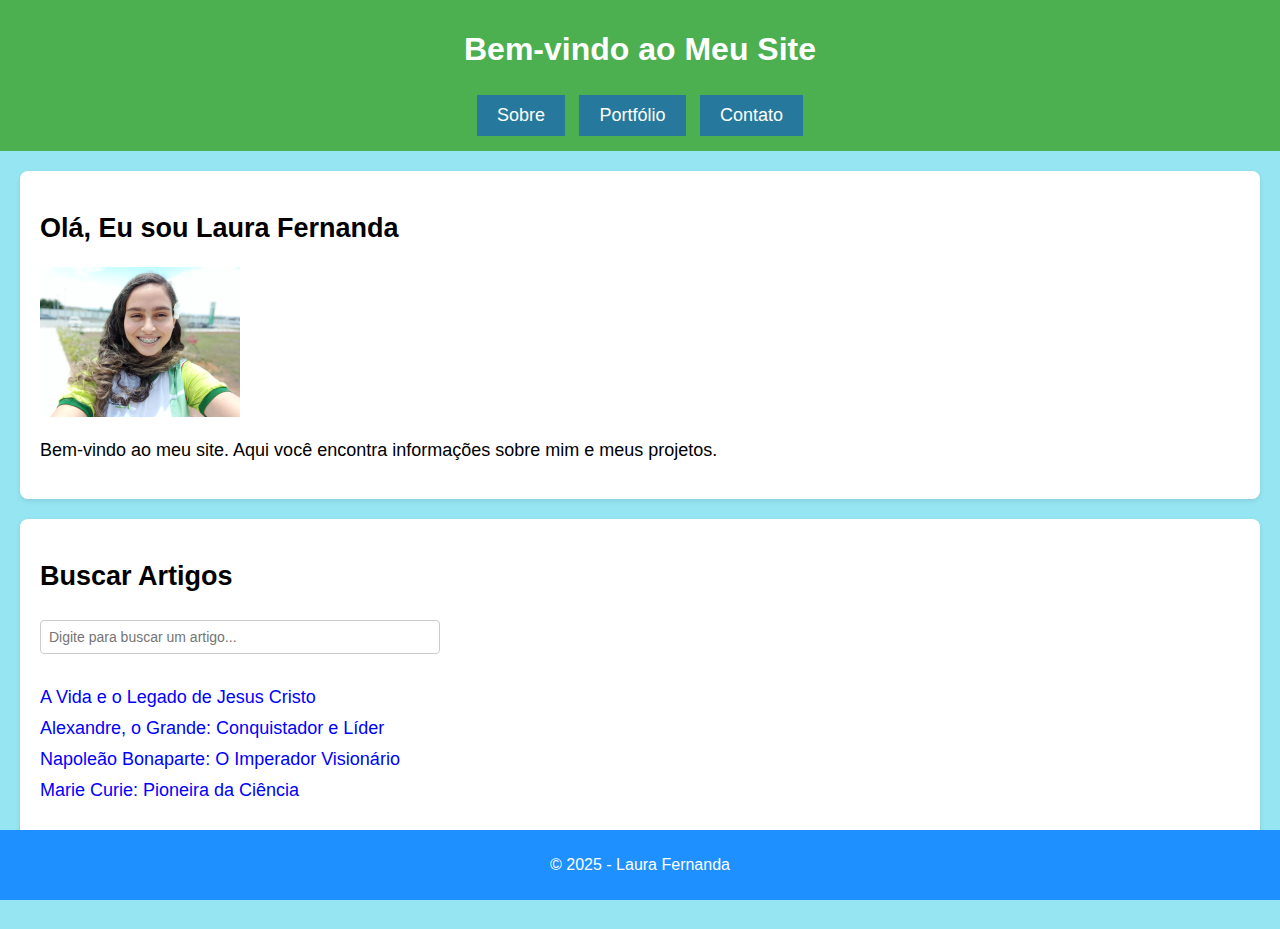
<file: index.html>
<!DOCTYPE html>
<html lang="pt-BR">
<head>
  <!-- Definição do charset e da viewport para garantir compatibilidade e responsividade -->
  <meta charset="UTF-8">
  <meta name="viewport" content="width=device-width, initial-scale=1.0">
  <title>Home</title>
  <!-- Link para o arquivo de estilo CSS externo -->
  <link rel="stylesheet" href="css/style.css">
</head>
<body>
  <!-- Cabeçalho do site -->
  <header>
    <!-- Título principal da página -->
    <h1>Bem-vindo ao Meu Site</h1>
    <!-- Menu de navegação -->
    <nav>
      <!-- Botões de navegação que redirecionam para outras páginas -->
      <button onclick="location.href='sobre.html'">Sobre</button>
      <button onclick="location.href='portfolio.html'">Portfólio</button>
      <button onclick="location.href='contato.html'">Contato</button>
    </nav>
  </header>

  <!-- Corpo principal da página -->
  <main>
    <!-- Seção de apresentação -->
    <section>
      <h2>Olá, Eu sou Laura Fernanda</h2>
      <!-- Imagem de apresentação da pessoa -->
      <img src="img/laura.jpeg" alt="Foto de Laura Fernanda" width="200"/>
      <p>Bem-vindo ao meu site. Aqui você encontra informações sobre mim e meus projetos.</p>
    </section>

    <!-- Seção de busca de artigos -->
    <section>
      <h2>Buscar Artigos</h2>
      <!-- Campo de busca para filtrar artigos -->
      <input 
        type="text" 
        id="searchInput" 
        placeholder="Digite para buscar um artigo..."
        onkeyup="searchArticles()"> <!-- Chama a função de busca toda vez que uma tecla é pressionada -->

      <!-- Lista de artigos disponíveis para leitura -->
      <ul id="articleList">
        <!-- Cada item da lista é um artigo com um link para sua página -->
        <li onclick="location.href='jesus.html'">A Vida e o Legado de Jesus Cristo</li>
        <li onclick="location.href='alexandre-magno.html'">Alexandre, o Grande: Conquistador e Líder</li>
        <li onclick="location.href='napoleao-bonaparte.html'">Napoleão Bonaparte: O Imperador Visionário</li>
        <li onclick="location.href='marie-curie.html'">Marie Curie: Pioneira da Ciência</li>
      </ul>
    </section>
  </main>

  <!-- Rodapé do site -->
  <footer>
    <!-- Direitos autorais -->
    <p>&copy; 2025 - Laura Fernanda</p>
  </footer>

  <!-- Inclusão do arquivo JavaScript para a busca -->
  <script src="js/search.js"></script>
</body>
</html>
</file>
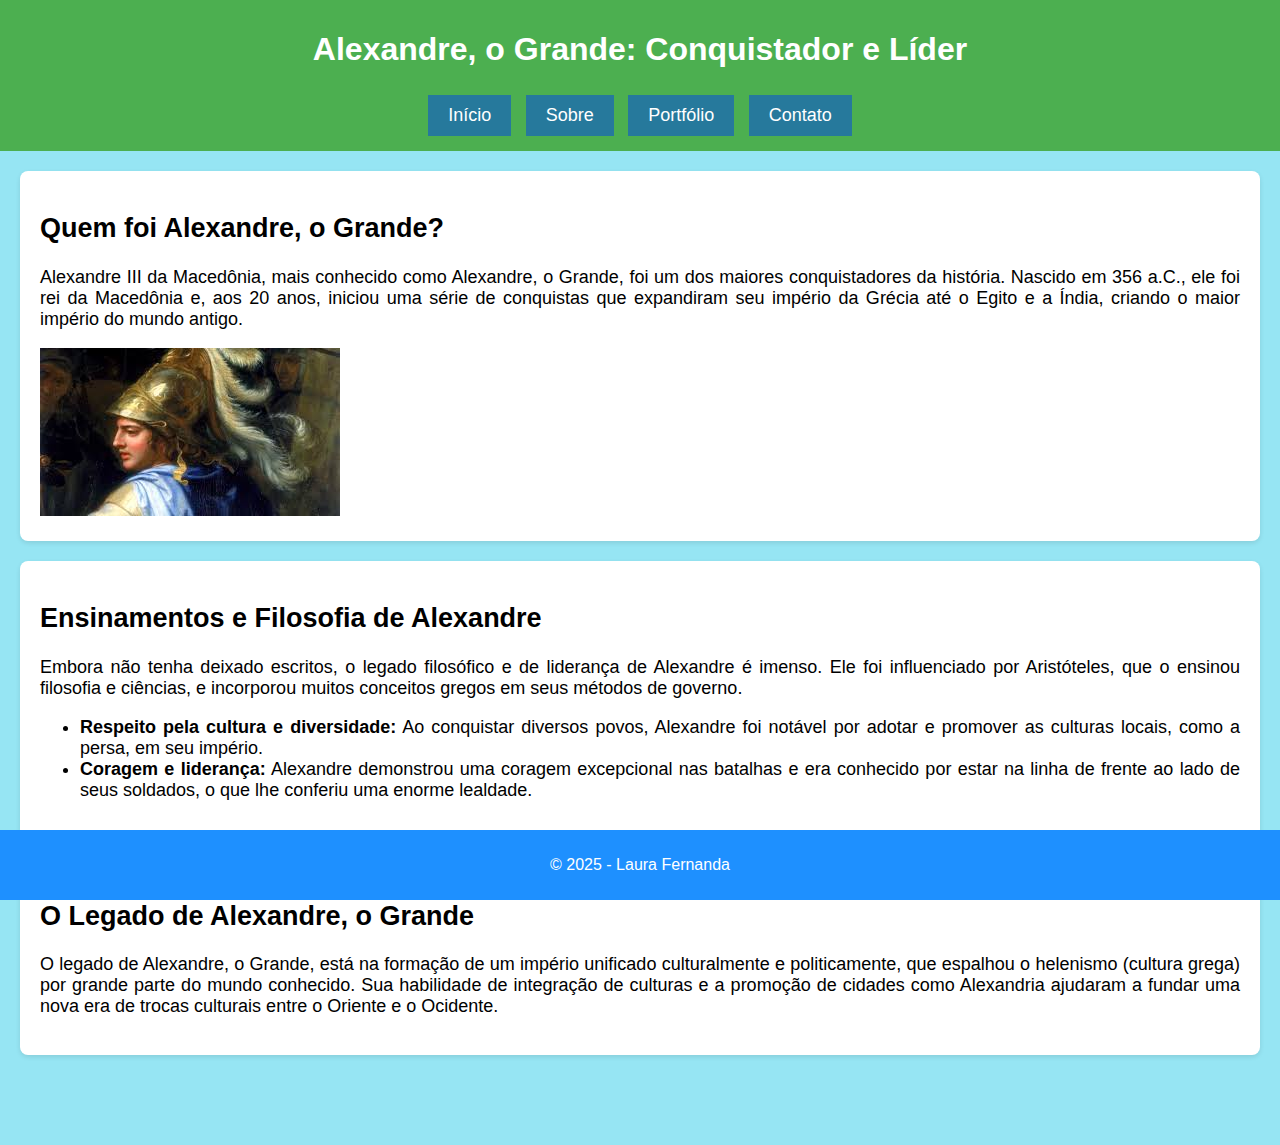
<file: alexandre-magno.html>
<!DOCTYPE html>
<html lang="pt-BR">
<head>
  <meta charset="UTF-8">
  <meta name="viewport" content="width=device-width, initial-scale=1.0">
  <title>Alexandre, o Grande: Conquistador e Líder</title>
  <link rel="stylesheet" href="css/style.css">
</head>
<body>
  <header>
    <h1>Alexandre, o Grande: Conquistador e Líder</h1>
    <nav>
      <button onclick="location.href='index.html'">Início</button>
      <button onclick="location.href='sobre.html'">Sobre</button>
      <button onclick="location.href='portfolio.html'">Portfólio</button>
      <button onclick="location.href='contato.html'">Contato</button>
    </nav>
  </header>

  <main>
    <section>
      <h2>Quem foi Alexandre, o Grande?</h2>
      <p>Alexandre III da Macedônia, mais conhecido como Alexandre, o Grande, foi um dos maiores conquistadores da história. Nascido em 356 a.C., ele foi rei da Macedônia e, aos 20 anos, iniciou uma série de conquistas que expandiram seu império da Grécia até o Egito e a Índia, criando o maior império do mundo antigo.</p>
      <img src="img/alexandre.png" alt="Alexandre, o Grande" width="300"/>
    </section>

    <section>
      <h2>Ensinamentos e Filosofia de Alexandre</h2>
      <p>Embora não tenha deixado escritos, o legado filosófico e de liderança de Alexandre é imenso. Ele foi influenciado por Aristóteles, que o ensinou filosofia e ciências, e incorporou muitos conceitos gregos em seus métodos de governo.</p>
      <ul>
        <li><strong>Respeito pela cultura e diversidade:</strong> Ao conquistar diversos povos, Alexandre foi notável por adotar e promover as culturas locais, como a persa, em seu império.</li>
        <li><strong>Coragem e liderança:</strong> Alexandre demonstrou uma coragem excepcional nas batalhas e era conhecido por estar na linha de frente ao lado de seus soldados, o que lhe conferiu uma enorme lealdade.</li>
      </ul>
    </section>

    <section>
      <h2>O Legado de Alexandre, o Grande</h2>
      <p>O legado de Alexandre, o Grande, está na formação de um império unificado culturalmente e politicamente, que espalhou o helenismo (cultura grega) por grande parte do mundo conhecido. Sua habilidade de integração de culturas e a promoção de cidades como Alexandria ajudaram a fundar uma nova era de trocas culturais entre o Oriente e o Ocidente.</p>
    </section>
  </main>

  <footer>
    <p>&copy; 2025 - Laura Fernanda</p>
  </footer>
</body>
</html>
</file>
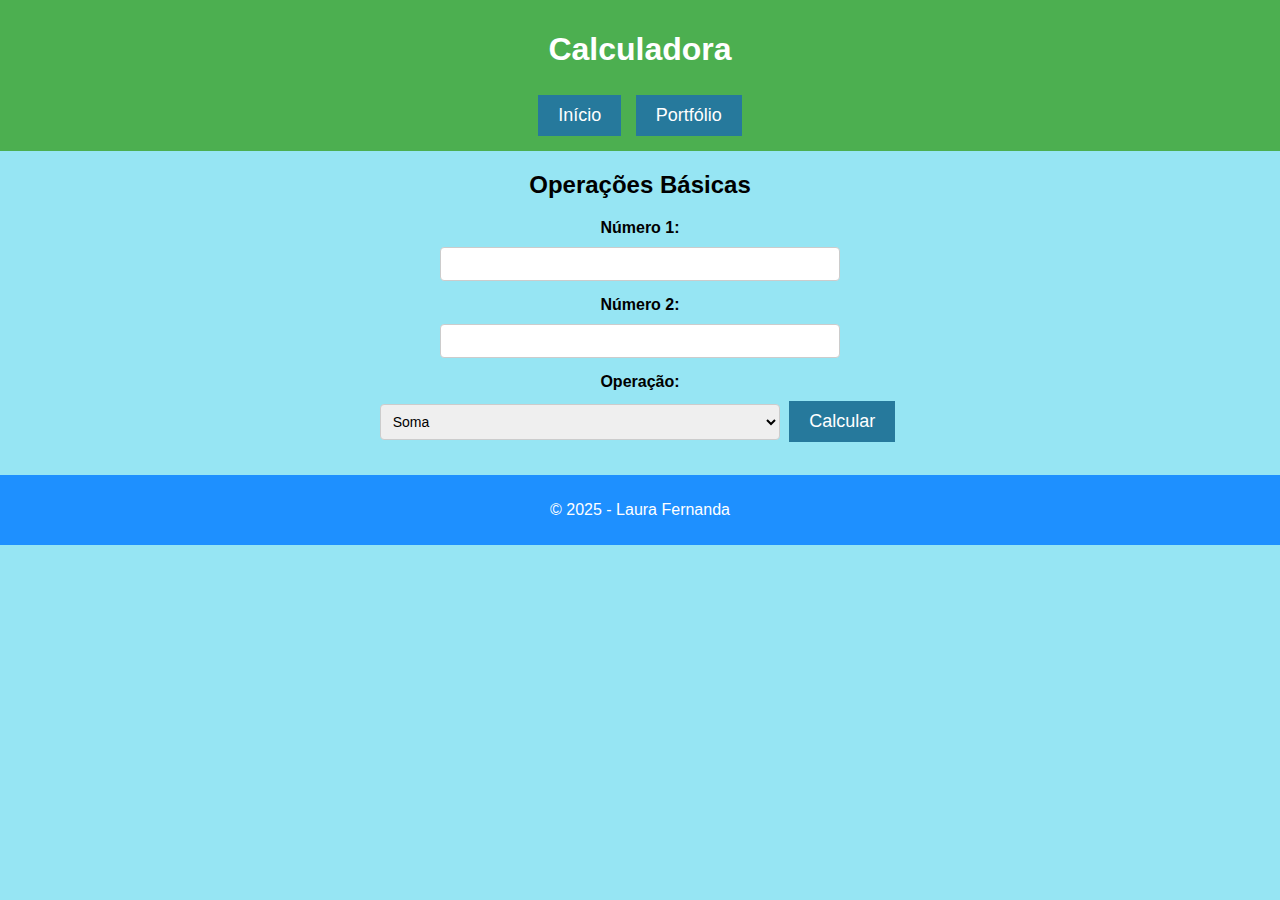
<file: calculadora.html>
<!DOCTYPE html>
<html lang="pt-BR">
<head>
  <meta charset="UTF-8">
  <meta name="viewport" content="width=device-width, initial-scale=1.0">
  <title>Calculadora</title>
  <link rel="stylesheet" href="css/style.css">
</head>
<body>
  <header>
    <h1>Calculadora</h1>
    <nav>
      <button onclick="location.href='index.html'">Início</button>
      <button onclick="location.href='portfolio.html'">Portfólio</button>
    </nav>
  </header>

  <main>
    <h2>Operações Básicas</h2>
    <label for="numero1">Número 1:</label>
    <input type="number" id="numero1" aria-label="Digite o primeiro número">

    <label for="numero2">Número 2:</label>
    <input type="number" id="numero2" aria-label="Digite o segundo número">

    <label for="operacao">Operação:</label>
    <select id="operacao">
      <option value="soma">Soma</option>
      <option value="subtracao">Subtração</option>
      <option value="multiplicacao">Multiplicação</option>
      <option value="divisao">Divisão</option>
    </select>

    <button onclick="calcular()">Calcular</button>
    <p id="resultado"></p>
  </main>

  <footer>
    <p>&copy; 2025 - Laura Fernanda</p>
  </footer>

  <script src="js/script.js"></script>
</body>
</html>
</file>
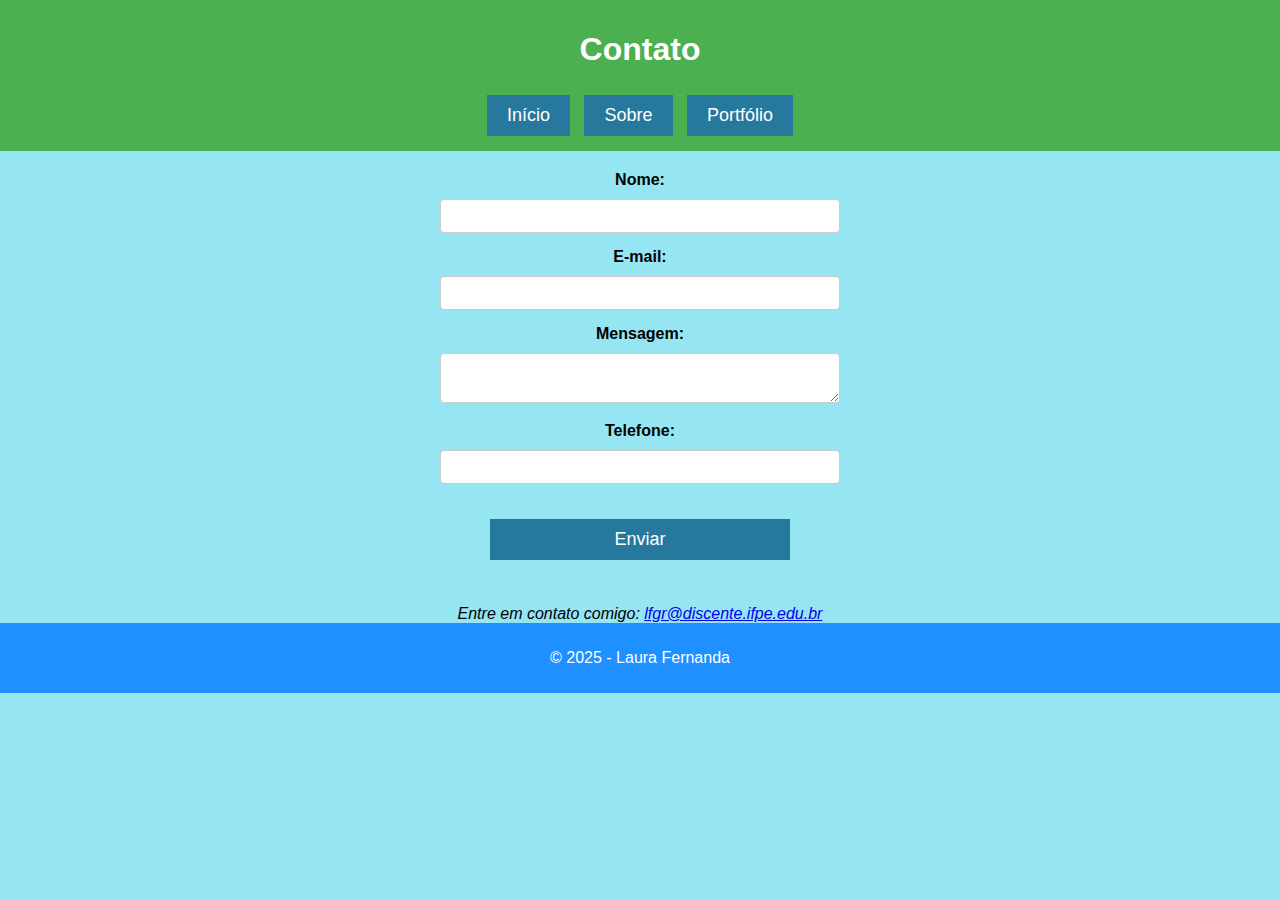
<file: contato.html>
<!DOCTYPE html>
<html lang="pt-BR">
<head>
  <meta charset="UTF-8">
  <meta name="viewport" content="width=device-width, initial-scale=1.0">
  <title>Contato</title>
  <link rel="stylesheet" href="css/style.css">
</head>

<body>
  <header>
    <!-- Cabeçalho da página com título e navegação -->
    <h1>Contato</h1>
    <nav>
      <!-- Navegação com botões que redirecionam para outras páginas -->
      <button onclick="location.href='index.html'">Início</button>
      <button onclick="location.href='sobre.html'">Sobre</button>
      <button onclick="location.href='portfolio.html'">Portfólio</button>
    </nav>
  </header>

  <main>
    <!-- Formulário para o usuário enviar uma mensagem -->
    <form id="contatoForm" onsubmit="enviarMensagem(event)">
      <!-- Campo para o nome do usuário -->
      <label for="nome">Nome:</label>
      <input type="text" id="nome" name="nome" required> <!-- Campo obrigatório -->

      <!-- Campo para o email do usuário -->
      <label for="email">E-mail:</label>
      <input type="email" id="email" name="email" required> <!-- Campo obrigatório que valida o formato de e-mail -->

      <!-- Campo para a mensagem do usuário -->
      <label for="mensagem">Mensagem:</label>
      <textarea id="mensagem" name="mensagem" required></textarea> <!-- Campo obrigatório -->

      <!-- Campo para o telefone do usuário -->
      <label for="telefone">Telefone:</label>
      <input type="tel" id="telefone" name="telefone" required>

      <!-- Botão para enviar a mensagem -->
      <button type="submit">Enviar</button>
    </form>

    <!-- Div para exibir a mensagem de sucesso -->
    <div id="resultado"></div>
  </main>

  <!-- Endereço para contato direto por e-mail -->
  <address>
    Entre em contato comigo: 
    <a href="mailto:lfgr@discente.ifpe.edu.br">lfgr@discente.ifpe.edu.br</a>
  </address>

  <footer>
    <!-- Rodapé da página com informações de copyright -->
    <p>&copy; 2025 - Laura Fernanda</p>
  </footer>
  <script src="js/mensagem.js"></script>
</body>
</html>
</file>
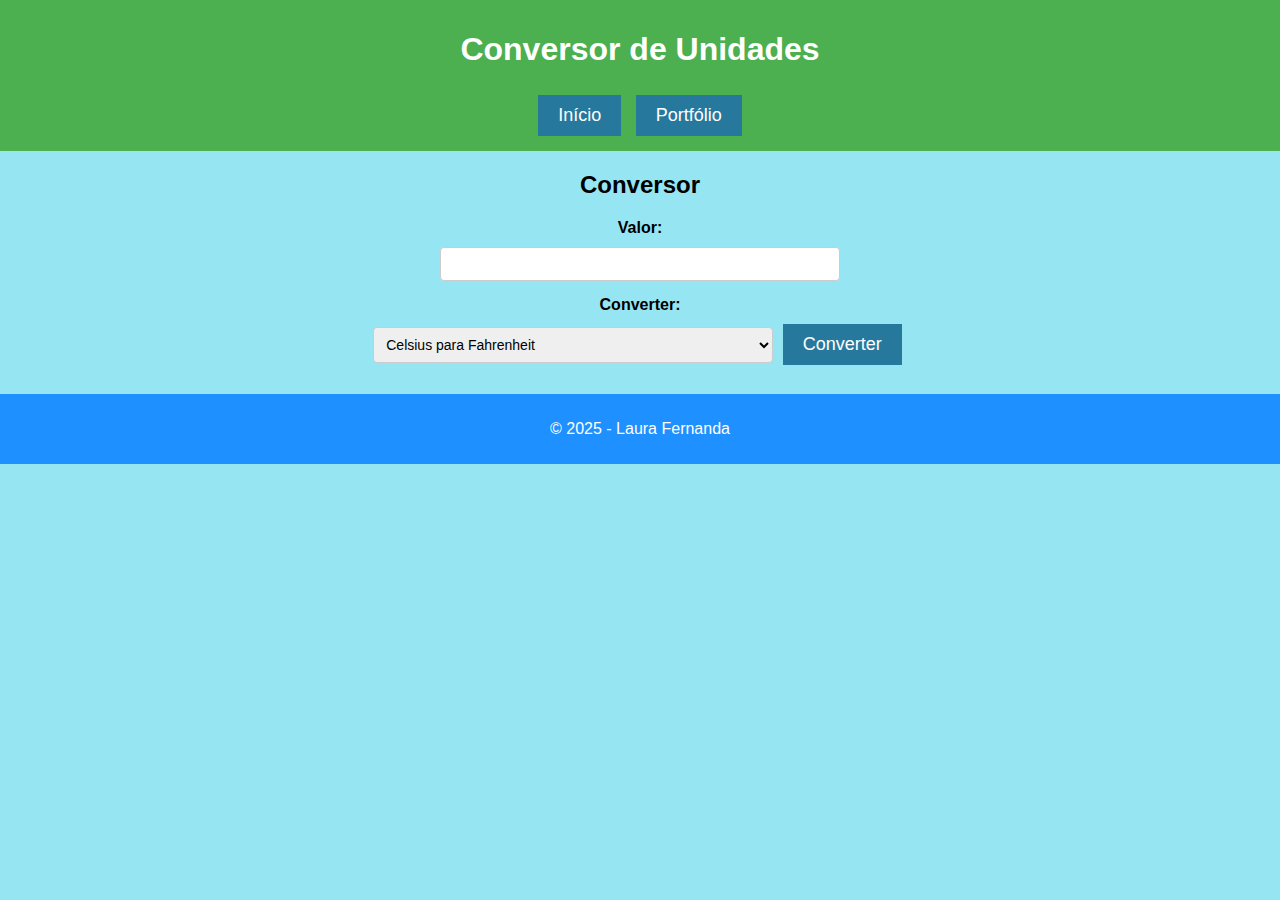
<file: conversor.html>
<!DOCTYPE html>
<html lang="pt-BR">
<head>
  <meta charset="UTF-8">
  <meta name="viewport" content="width=device-width, initial-scale=1.0">
  <title>Conversor</title>
  <link rel="stylesheet" href="css/style.css">
</head>
<body>
  <header>
    <h1>Conversor de Unidades</h1>
    <nav>
      <button onclick="location.href='index.html'">Início</button>
      <button onclick="location.href='portfolio.html'">Portfólio</button>
    </nav>
  </header>
  <main>
    <h2>Conversor</h2>
    <label for="valor">Valor:</label>
    <input type="number" id="valor">
    <label for="conversao">Converter:</label>
    <select id="conversao">
      <option value="Celsius-Fahrenheit">Celsius para Fahrenheit</option>
      <option value="metros-centimetros">Metros para Centímetros</option>
      <option value="quilos-libras">Quilos para Libras</option>
    </select>
    <button onclick="converter()">Converter</button>
    <p id="resultado-conversao"></p>
  </main>
  <footer>
    <p>&copy; 2025 -  Laura Fernanda</p>
  </footer>
  <script src="js/script.js"></script>
</body>
</html>
</file>
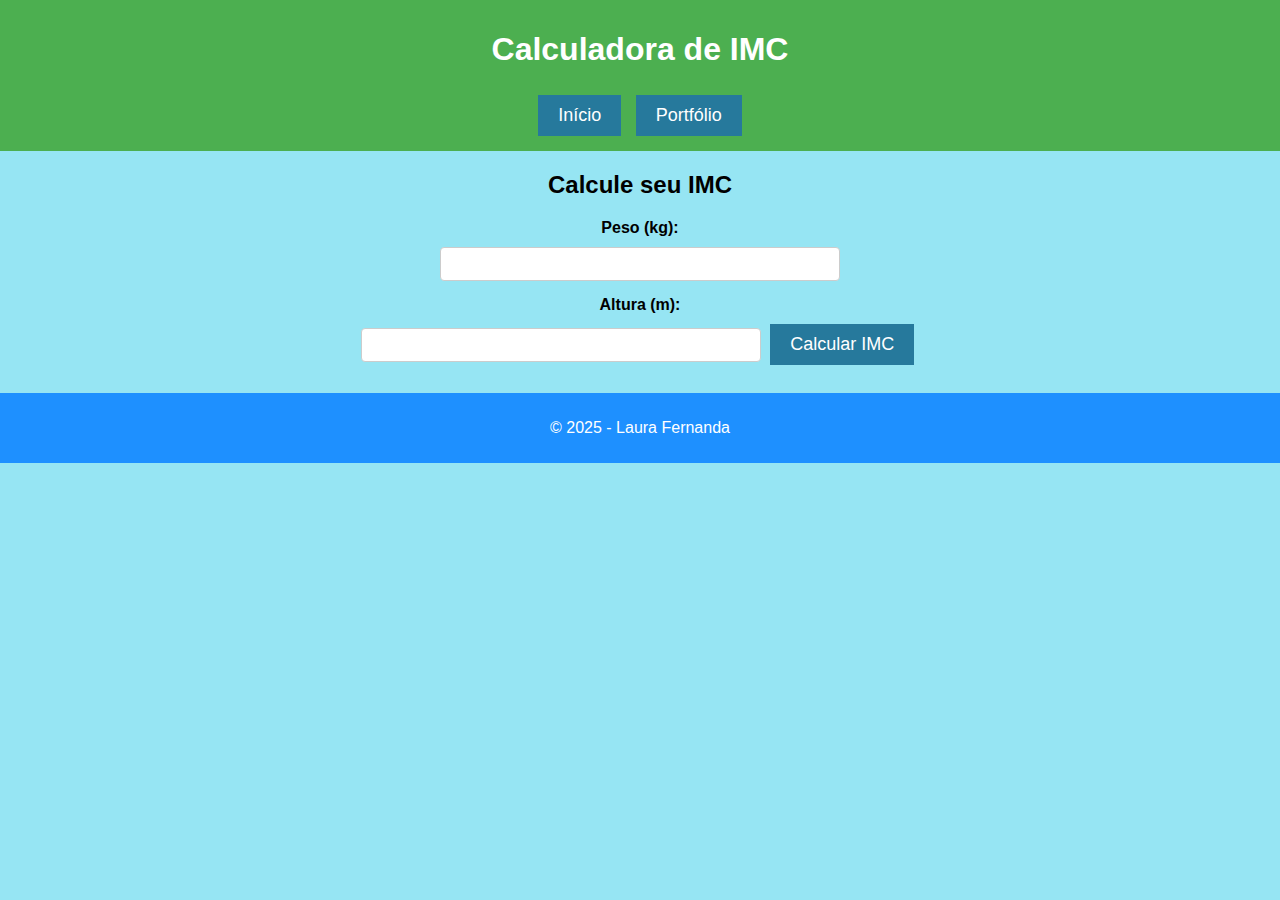
<file: imc.html>
<!DOCTYPE html>
<html lang="pt-BR">
<head>
  <meta charset="UTF-8">
  <meta name="viewport" content="width=device-width, initial-scale=1.0">
  <title>Calculadora de IMC</title>
  <link rel="stylesheet" href="css/style.css">
</head>
<body>
  <header>
    <h1>Calculadora de IMC</h1>
    <nav>
      <button onclick="location.href='index.html'">Início</button>
      <button onclick="location.href='portfolio.html'">Portfólio</button>
    </nav>
  </header>
  <main>
    <h2>Calcule seu IMC</h2>
    <label for="peso">Peso (kg):</label>
    <input type="number" id="peso">
    <label for="altura">Altura (m):</label>
    <input type="number" step="0.01" id="altura">
    <button onclick="calcularIMC()">Calcular IMC</button>
    <p id="resultado-imc"></p>
    <p id="classificacao-imc"></p>
  </main>
  <footer>
    <p>&copy; 2025 - Laura Fernanda</p>
  </footer>
  <script src="js/script.js"></script>
</body>
</html>
</file>
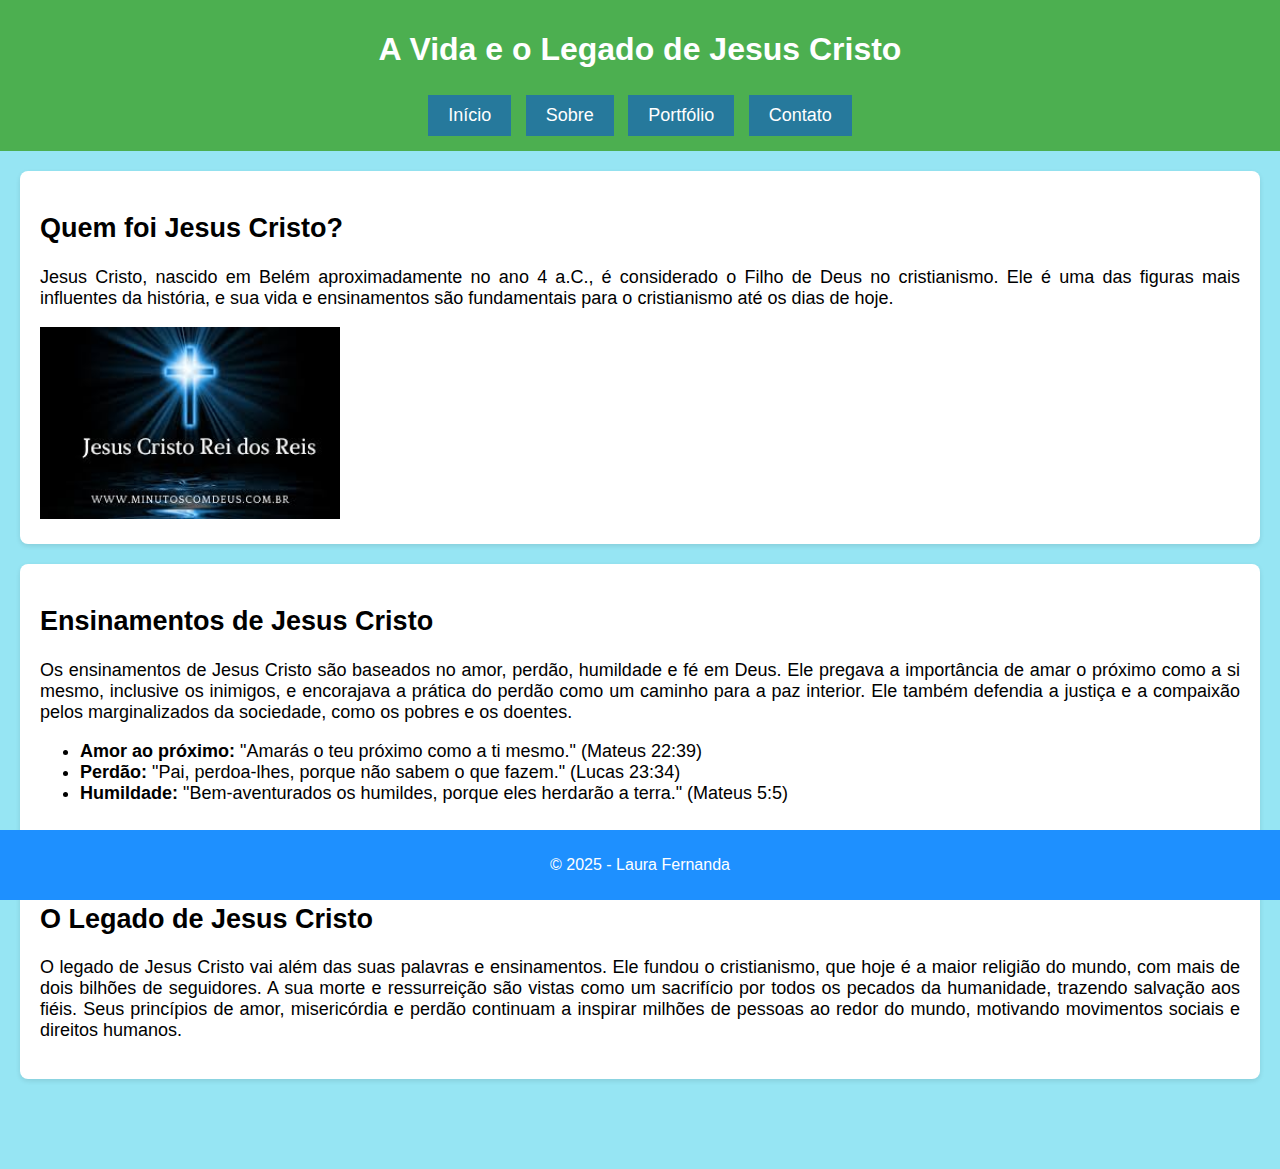
<file: jesus.html>
<!DOCTYPE html>
<html lang="pt-BR">
<head>
  <meta charset="UTF-8">
  <meta name="viewport" content="width=device-width, initial-scale=1.0">
  <title>A Vida e o Legado de Jesus Cristo</title>
  <link rel="stylesheet" href="css/style.css">
</head>
<body>
  <header>
    <h1>A Vida e o Legado de Jesus Cristo</h1>
    <nav>
      <button onclick="location.href='index.html'">Início</button>
      <button onclick="location.href='sobre.html'">Sobre</button>
      <button onclick="location.href='portfolio.html'">Portfólio</button>
      <button onclick="location.href='contato.html'">Contato</button>
    </nav>
  </header>

  <main>
    <section>
      <h2>Quem foi Jesus Cristo?</h2>
      <p>Jesus Cristo, nascido em Belém aproximadamente no ano 4 a.C., é considerado o Filho de Deus no cristianismo. Ele é uma das figuras mais influentes da história, e sua vida e ensinamentos são fundamentais para o cristianismo até os dias de hoje.</p>
      <img src="img/jesus.png" alt="Jesus Cristo" width="300"/>
    </section>

    <section>
      <h2>Ensinamentos de Jesus Cristo</h2>
      <p>Os ensinamentos de Jesus Cristo são baseados no amor, perdão, humildade e fé em Deus. Ele pregava a importância de amar o próximo como a si mesmo, inclusive os inimigos, e encorajava a prática do perdão como um caminho para a paz interior. Ele também defendia a justiça e a compaixão pelos marginalizados da sociedade, como os pobres e os doentes.</p>
      <ul>
        <li><strong>Amor ao próximo:</strong> "Amarás o teu próximo como a ti mesmo." (Mateus 22:39)</li>
        <li><strong>Perdão:</strong> "Pai, perdoa-lhes, porque não sabem o que fazem." (Lucas 23:34)</li>
        <li><strong>Humildade:</strong> "Bem-aventurados os humildes, porque eles herdarão a terra." (Mateus 5:5)</li>
      </ul>
    </section>

    <section>
      <h2>O Legado de Jesus Cristo</h2>
      <p>O legado de Jesus Cristo vai além das suas palavras e ensinamentos. Ele fundou o cristianismo, que hoje é a maior religião do mundo, com mais de dois bilhões de seguidores. A sua morte e ressurreição são vistas como um sacrifício por todos os pecados da humanidade, trazendo salvação aos fiéis. Seus princípios de amor, misericórdia e perdão continuam a inspirar milhões de pessoas ao redor do mundo, motivando movimentos sociais e direitos humanos.</p>
    </section>
  </main>

  <footer>
    <p>&copy; 2025 - Laura Fernanda</p>
  </footer>
</body>
</html>
</file>
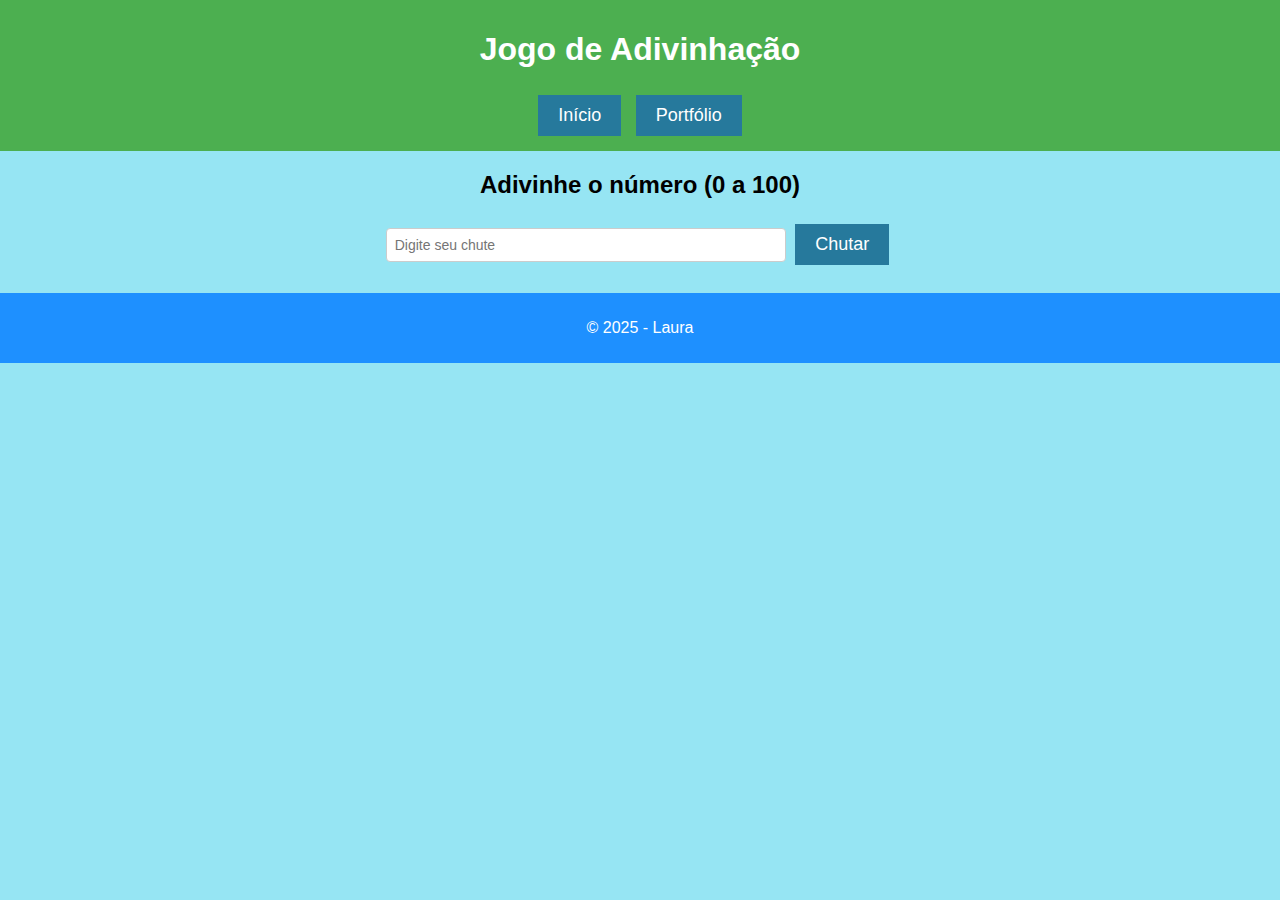
<file: jogo.html>
<!DOCTYPE html>
<html lang="pt-BR">
<head>
  <meta charset="UTF-8">
  <meta name="viewport" content="width=device-width, initial-scale=1.0">
  <title>Jogo de Adivinhação</title>
  <link rel="stylesheet" href="css/style.css">
</head>
<body>
  <header>
    <h1>Jogo de Adivinhação</h1>
    <nav>
      <button onclick="location.href='index.html'">Início</button>
      <button onclick="location.href='portfolio.html'">Portfólio</button>
    </nav>
  </header>
  <main>
    <h2>Adivinhe o número (0 a 100)</h2>
    <input type="number" id="chute" placeholder="Digite seu chute">
    <button onclick="adivinhar()">Chutar</button>
    <p id="resultado-jogo"></p>
  </main>
  <footer>
    <p>&copy; 2025 - Laura</p>
  </footer>
  <script src="js/script.js"></script>
</body>
</html>
</file>
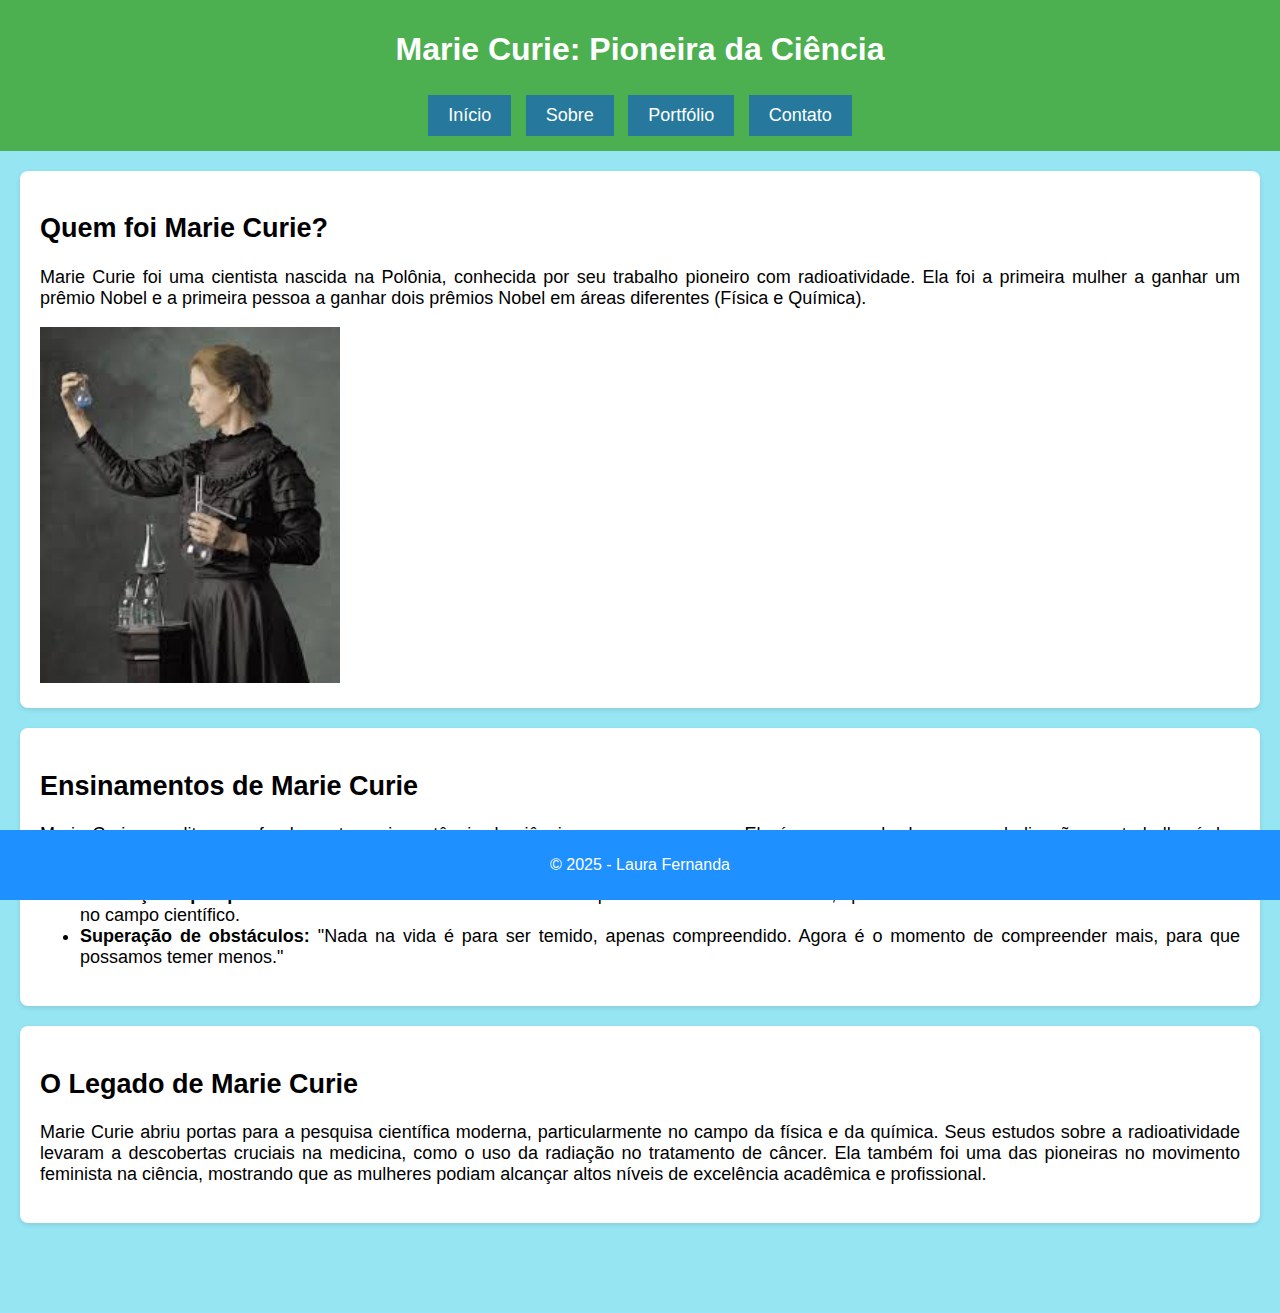
<file: marie-curie.html>
<!DOCTYPE html>
<html lang="pt-BR">
<head>
  <meta charset="UTF-8">
  <meta name="viewport" content="width=device-width, initial-scale=1.0">
  <title>Marie Curie: Pioneira da Ciência</title>
  <link rel="stylesheet" href="css/style.css">
</head>
<body>
  <header>
    <h1>Marie Curie: Pioneira da Ciência</h1>
    <nav>
      <button onclick="location.href='index.html'">Início</button>
      <button onclick="location.href='sobre.html'">Sobre</button>
      <button onclick="location.href='portfolio.html'">Portfólio</button>
      <button onclick="location.href='contato.html'">Contato</button>
    </nav>
  </header>
  
  <main>
  
    <section>
      <h2>Quem foi Marie Curie?</h2>
      <p>Marie Curie foi uma cientista nascida na Polônia, conhecida por seu trabalho pioneiro com radioatividade. Ela foi a primeira mulher a ganhar um prêmio Nobel e a primeira pessoa a ganhar dois prêmios Nobel em áreas diferentes (Física e Química).</p>
      <img src="img/marie.png" alt="Marie Curie" width="300"/>
    </section>

    <section>
      <h2>Ensinamentos de Marie Curie</h2>
      <p>Marie Curie acreditava profundamente na importância da ciência e na perseverança. Ela é um exemplo de como a dedicação e o trabalho árduo podem superar barreiras de gênero e desafios pessoais.</p>
      <ul>
        <li><strong>Dedicação à pesquisa:</strong> Marie Curie trabalhou incansavelmente para estudar a radioatividade, apesar das dificuldades enfrentadas como mulher no campo científico.</li>
        <li><strong>Superação de obstáculos:</strong> "Nada na vida é para ser temido, apenas compreendido. Agora é o momento de compreender mais, para que possamos temer menos."</li>
      </ul>
    </section>

    <section>
      <h2>O Legado de Marie Curie</h2>
      <p>Marie Curie abriu portas para a pesquisa científica moderna, particularmente no campo da física e da química. Seus estudos sobre a radioatividade levaram a descobertas cruciais na medicina, como o uso da radiação no tratamento de câncer. Ela também foi uma das pioneiras no movimento feminista na ciência, mostrando que as mulheres podiam alcançar altos níveis de excelência acadêmica e profissional.</p>
    </section>
  </main>


  <footer>
    <p>&copy; 2025 - Laura Fernanda</p>
  </footer>
</body>
</html>
</file>
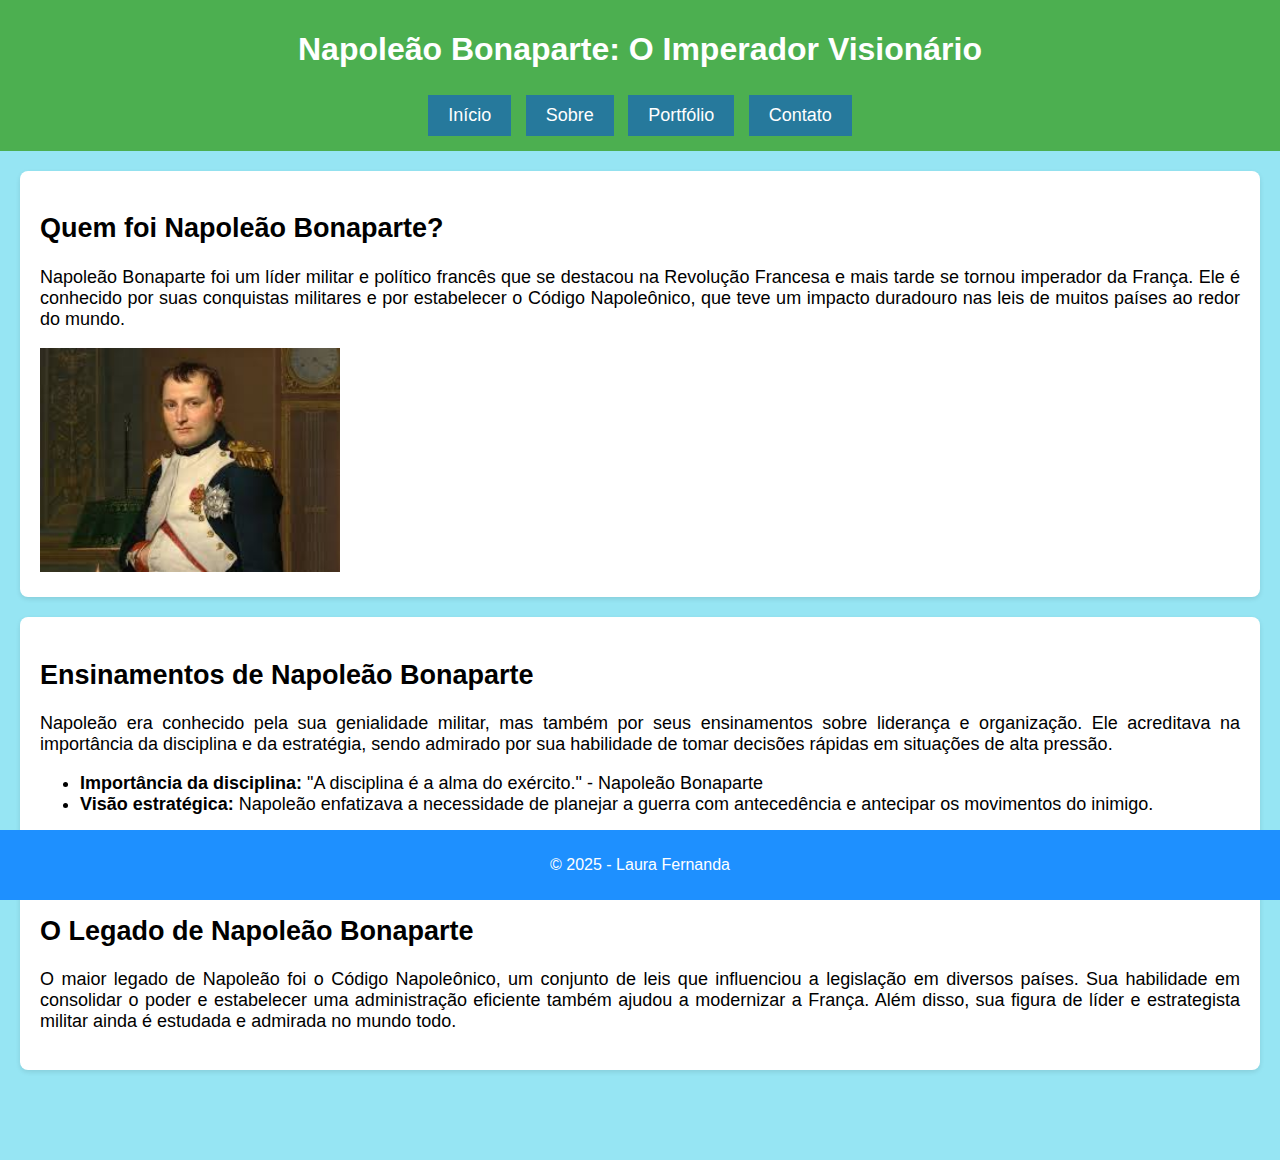
<file: napoleao-bonaparte.html>
<!DOCTYPE html>
<html lang="pt-BR">
<head>
  <meta charset="UTF-8">
  <meta name="viewport" content="width=device-width, initial-scale=1.0">
  <title>Napoleão Bonaparte: O Imperador Visionário</title>
  <link rel="stylesheet" href="css/style.css">
</head>
<body>
  <header>
    <h1>Napoleão Bonaparte: O Imperador Visionário</h1>
    <nav>
      <button onclick="location.href='index.html'">Início</button>
      <button onclick="location.href='sobre.html'">Sobre</button>
      <button onclick="location.href='portfolio.html'">Portfólio</button>
      <button onclick="location.href='contato.html'">Contato</button>
    </nav>
  </header>

  <main>
    <section>
      <h2>Quem foi Napoleão Bonaparte?</h2>
      <p>Napoleão Bonaparte foi um líder militar e político francês que se destacou na Revolução Francesa e mais tarde se tornou imperador da França. Ele é conhecido por suas conquistas militares e por estabelecer o Código Napoleônico, que teve um impacto duradouro nas leis de muitos países ao redor do mundo.</p>
      <img src="img/napoleao.png" alt="Napoleão Bonaparte" width="300"/>
    </section>

    <section>
      <h2>Ensinamentos de Napoleão Bonaparte</h2>
      <p>Napoleão era conhecido pela sua genialidade militar, mas também por seus ensinamentos sobre liderança e organização. Ele acreditava na importância da disciplina e da estratégia, sendo admirado por sua habilidade de tomar decisões rápidas em situações de alta pressão.</p>
      <ul>
        <li><strong>Importância da disciplina:</strong> "A disciplina é a alma do exército." - Napoleão Bonaparte</li>
        <li><strong>Visão estratégica:</strong> Napoleão enfatizava a necessidade de planejar a guerra com antecedência e antecipar os movimentos do inimigo.</li>
      </ul>
    </section>

    <section>
      <h2>O Legado de Napoleão Bonaparte</h2>
      <p>O maior legado de Napoleão foi o Código Napoleônico, um conjunto de leis que influenciou a legislação em diversos países. Sua habilidade em consolidar o poder e estabelecer uma administração eficiente também ajudou a modernizar a França. Além disso, sua figura de líder e estrategista militar ainda é estudada e admirada no mundo todo.</p>
    </section>
  </main>

  <footer>
    <p>&copy; 2025 - Laura Fernanda</p>
  </footer>
</body>
</html>
</file>
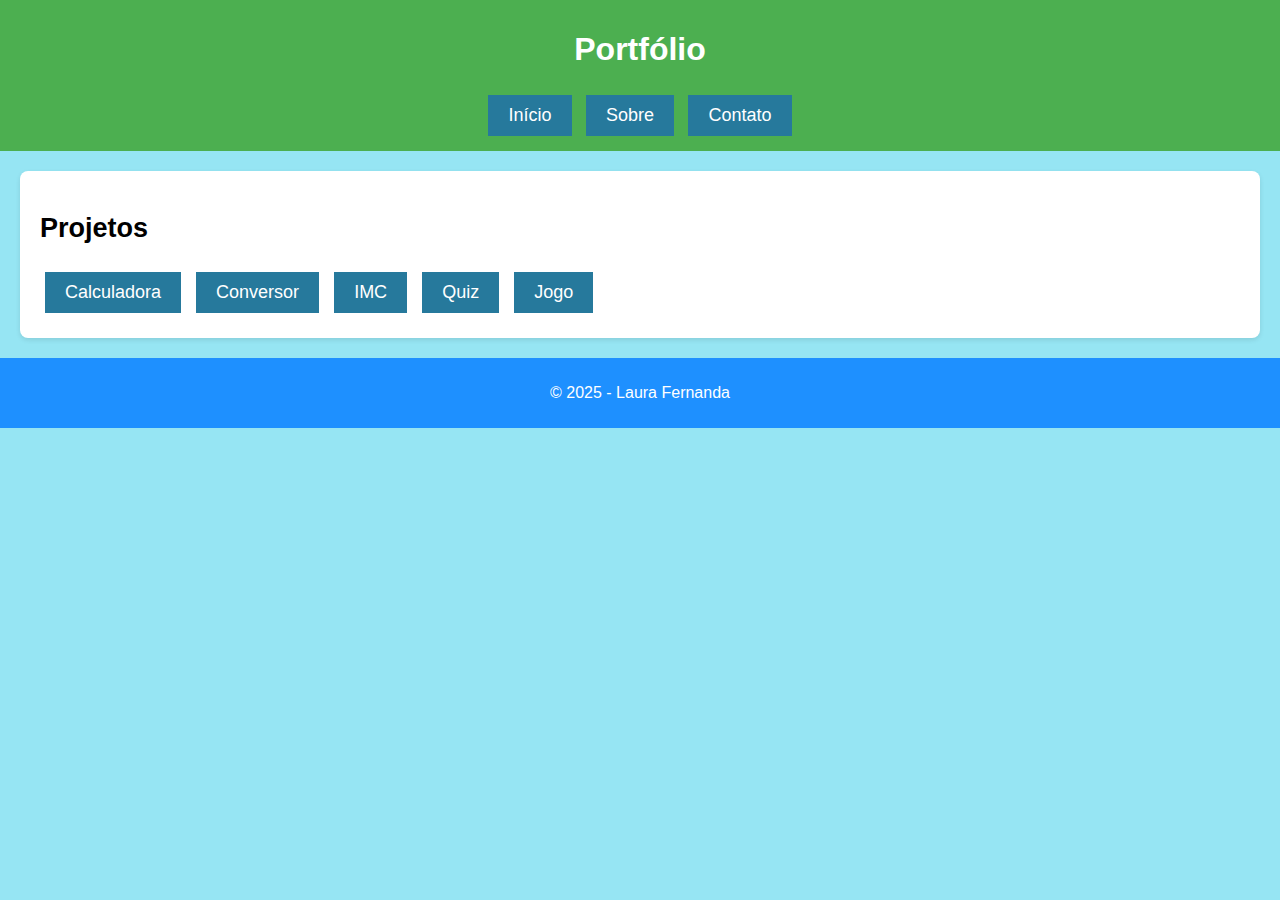
<file: portfolio.html>
<!DOCTYPE html>
<html lang="pt-BR">
<head>
  <meta charset="UTF-8">
  <meta name="viewport" content="width=device-width, initial-scale=1.0">
  <title>Portfólio</title>
  <link rel="stylesheet" href="css/style.css">
</head>
<body>
  <header>
    <h1>Portfólio</h1>
    <nav>
      <button onclick="location.href='index.html'">Início</button>
      <button onclick="location.href='sobre.html'">Sobre</button>
      <button onclick="location.href='contato.html'">Contato</button>
    </nav>
  </header>
  <main>
    <section>
      <h2>Projetos</h2>
      <button onclick="location.href='calculadora.html'">Calculadora</button>
      <button onclick="location.href='conversor.html'">Conversor</button>
      <button onclick="location.href='imc.html'">IMC</button>
      <button onclick="location.href='quiz.html'">Quiz</button>
      <button onclick="location.href='jogo.html'">Jogo</button>
    </section>
  </main>
  <footer>
    <p>&copy; 2025 - Laura Fernanda</p>
  </footer>
</body>
</html>
</file>
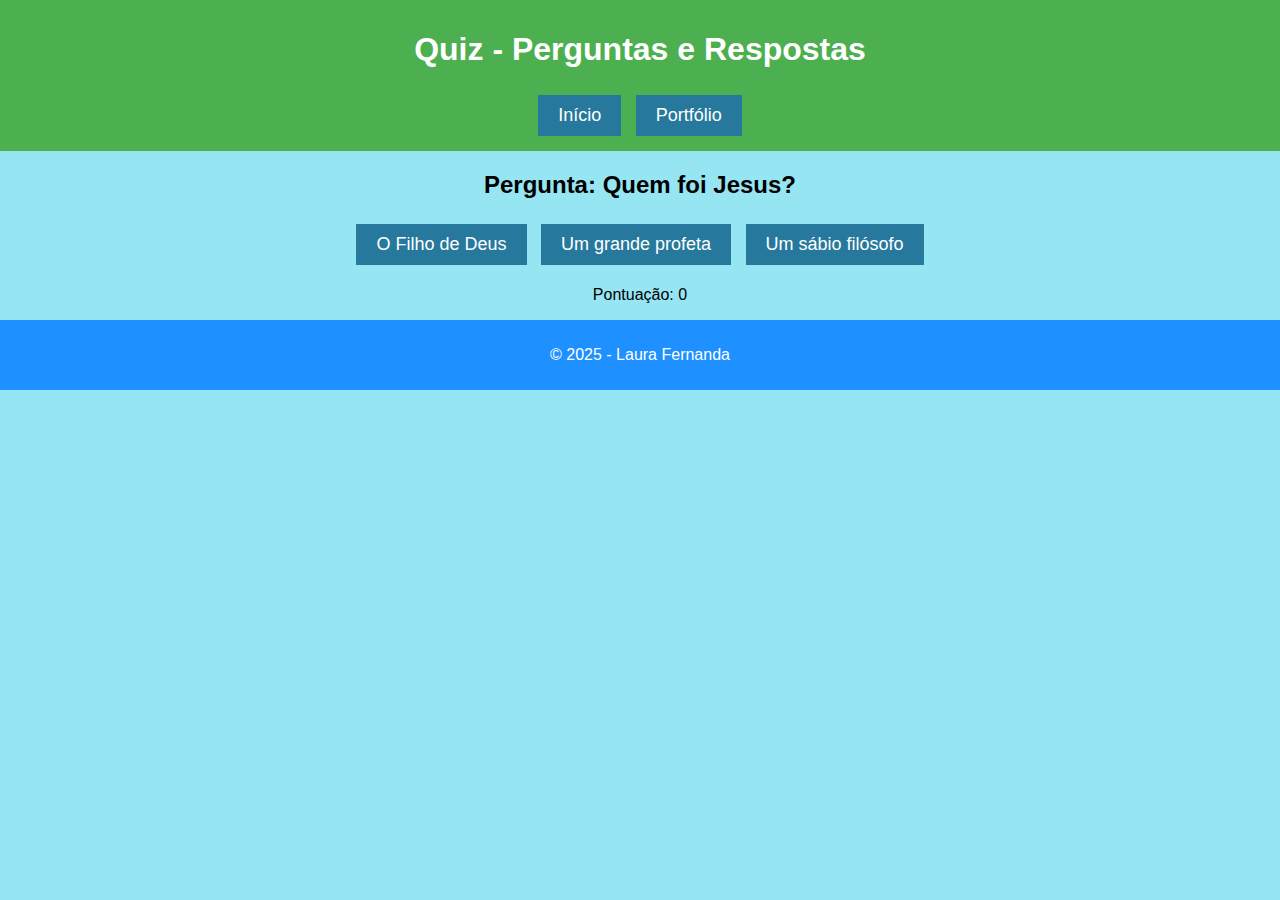
<file: quiz.html>
<!DOCTYPE html>
<html lang="pt-BR">
<head>
  <meta charset="UTF-8">
  <meta name="viewport" content="width=device-width, initial-scale=1.0">
  <title>Quiz</title>
  <link rel="stylesheet" href="css/style.css">
</head>
<body>
  <header>
    <!-- Cabeçalho da página com título e botões de navegação -->
    <h1>Quiz - Perguntas e Respostas</h1>
    <button onclick="location.href='index.html'">Início</button>
    <button onclick="location.href='portfolio.html'">Portfólio</button>
  </header>

  <main>
    <!-- Exibe a pergunta atual e as respostas -->
    <h2>Pergunta: <span id="pergunta"></span></h2>
    <div id="respostas">
      <!-- Botões para o usuário responder -->
      <button onclick="responder('opcao1')">Resposta 1</button>
      <button onclick="responder('opcao2')">Resposta 2</button>
      <button onclick="responder('opcao3')">Resposta 3</button>
    </div>
    <!-- Exibe a pontuação atual -->
    <p>Pontuação: <span id="pontuacao">0</span></p>
    <!-- Feedback sobre a resposta -->
    <p id="feedback"></p>
  </main>

  <footer>
    <!-- Rodapé da página com informações de copyright -->
    <p>&copy; 2025 - Laura Fernanda</p>
  </footer>
   <script src="js/quiz.js"></script>
</body>
</html>
</file>
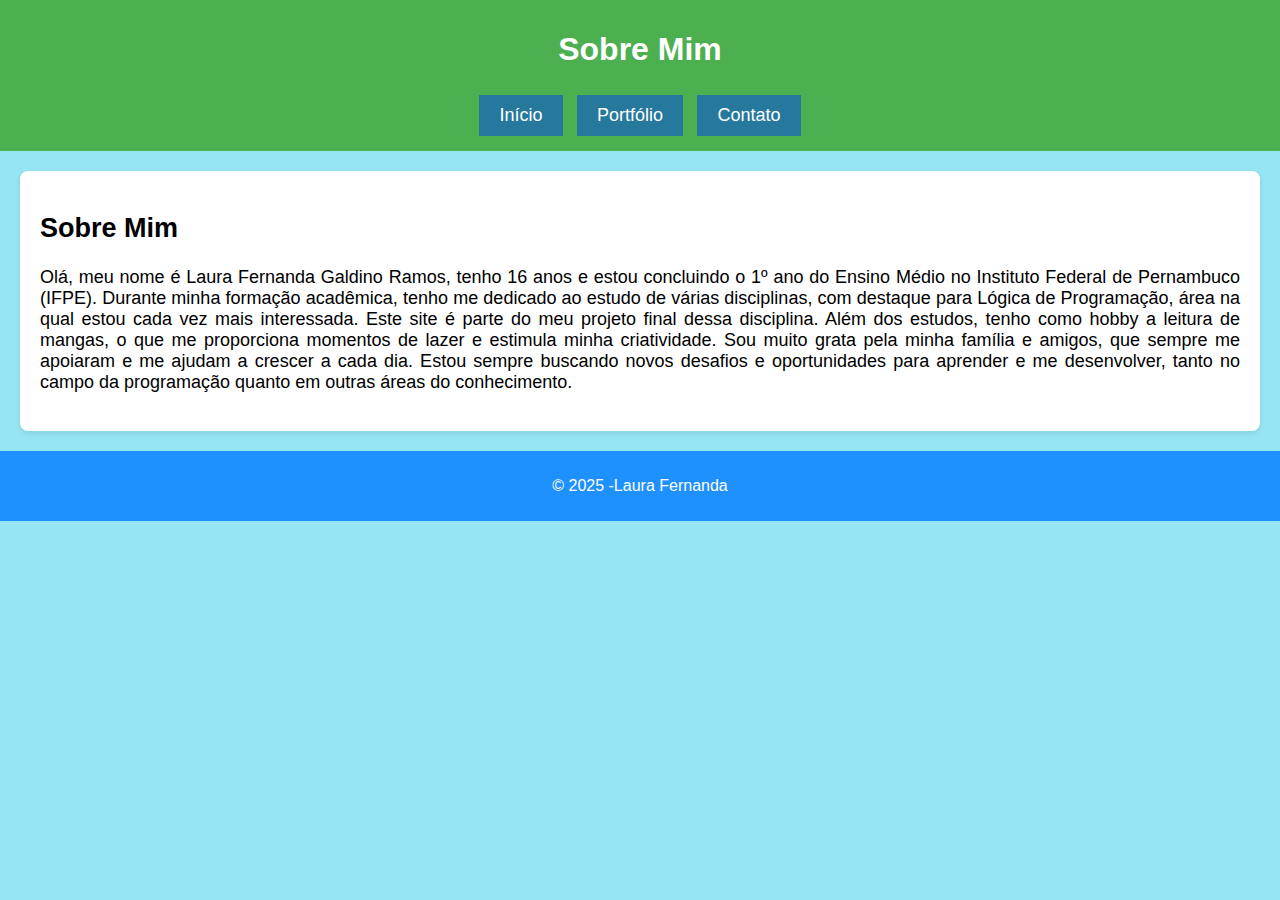
<file: sobre.html>
<!DOCTYPE html>
<html lang="pt-BR">
<head>
  <meta charset="UTF-8">
  <meta name="viewport" content="width=device-width, initial-scale=1.0">
  <title>Sobre</title>
  <link rel="stylesheet" href="css/style.css">
</head>
<body>
  <header>
    <h1>Sobre Mim</h1>
    <nav>
      <button onclick="location.href='index.html'">Início</button>
      <button onclick="location.href='portfolio.html'">Portfólio</button>
      <button onclick="location.href='contato.html'">Contato</button>
    </nav>
  </header>
  <main>
    <section>
      <h2>Sobre Mim</h2>
      <p>Olá, meu nome é Laura Fernanda Galdino Ramos, tenho 16 anos e estou concluindo o 1º ano do Ensino Médio no Instituto Federal de Pernambuco (IFPE). Durante minha formação acadêmica, tenho me dedicado ao estudo de várias disciplinas, com destaque para Lógica de Programação, área na qual estou cada vez mais interessada. Este site é parte do meu projeto final dessa disciplina.
      Além dos estudos, tenho como hobby a leitura de mangas, o que me proporciona momentos de lazer e estimula minha criatividade.

      Sou muito grata pela minha família e amigos, que sempre me apoiaram e me ajudam a crescer a cada dia. Estou sempre buscando novos desafios e oportunidades para aprender e me desenvolver, tanto no campo da programação quanto em outras áreas do conhecimento.</p>


    </section>
  </main>
  <footer>
    <p>&copy; 2025 -Laura Fernanda</p>
  </footer>
  
</body>
</html>
</file>
<file: css/style.css>
/* Estilo global do corpo do documento */
body {
  font-family: Arial, sans-serif; /* Definindo a fonte do corpo */
  background-color: #96e5f3; /* Cor de fundo clara */
  margin: 0; /* Removendo margens padrão */
  padding: 0; /* Removendo padding padrão */
  text-align: center; /* Centralizando o texto */
  min-height: 100vh; /* Garante que o conteúdo ocupe ao menos a altura total da tela */
  box-sizing: border-box; /* Inclui padding e bordas no cálculo da largura e altura */
  justify-content: center; /* Garante que o conteúdo esteja centralizado */
}

/* Estilo do cabeçalho */
header {
  background-color: #4CAF50; /* Cor de fundo verde */
  color: white; /* Cor do texto branco */
  padding: 10px; /* Espaçamento interno */
  text-align: center; /* Alinhamento do texto no centro */
}

/* Estilo do menu de navegação */
nav {
  text-align: center; /* Alinha os itens de navegação no centro */
  margin-top: 20px; /* Espaçamento superior */
}

/* Estilo dos botões do cabeçalho (não será alterado) */
button {
  background-color: #26799c; /* Cor de fundo azul */
  color: white; /* Cor do texto branco */
  padding: 10px 20px; /* Espaçamento interno */
  border: none; /* Remove a borda */
  margin: 5px; /* Espaçamento ao redor dos botões */
  cursor: pointer; /* Altera o cursor para indicar interatividade */
  font-size: 18px; /* Tamanho da fonte */
  justify-content: center; /* Centraliza os botões horizontalmente */
}

/* Estilo para quando o botão do cabeçalho é passado o mouse por cima */
button:hover {
  background-color: #1a847d; /* Cor de fundo mais escura ao passar o mouse */
}

/* Estilo do footer */
footer {
  background-color: #1E90FF; /* Cor de fundo azul */
  color: white; /* Cor do texto branco */
  text-align: center; /* Centraliza o texto */
  padding: 10px; /* Espaçamento interno */
  position: sticky; /* Fixa o footer na parte inferior */
  bottom: 0; /* Posiciona na parte inferior da tela */
  width: 100%; /* Faz o footer ocupar toda a largura da tela */
  box-sizing: border-box; /* Inclui o padding e as bordas no cálculo da largura e altura */
}

/* Estilo das seções */
section {
  text-align: justify; /* Justifica o texto nas seções */
  padding: 20px; /* Espaçamento interno */
  margin: 20px; /* Margem ao redor das seções */
  font-size: 18px; /* Tamanho da fonte */
  background-color: white; /* Cor de fundo branca */
  border-radius: 8px; /* Bordas arredondadas */
  box-shadow: 0 2px 5px rgba(0, 0, 0, 0.1); /* Sombra suave */
  max-width: 1200px; /* Largura máxima da seção */
  margin-left: auto; /* Centraliza a seção horizontalmente */
  margin-right: auto; /* Centraliza a seção horizontalmente */
  overflow: hidden; /* Impede o conteúdo de ultrapassar a borda */
}

/* Estilo dos inputs */
input, select, textarea {
  width: 80%; /* Reduz a largura para 80% da tela */
  max-width: 400px; /* Limita a largura máxima para 400px */
  padding: 8px; /* Espaçamento interno */
  margin: 5px 0 15px 0; /* Espaçamento entre os campos */
  display: inline-block; /* Alinha os inputs na mesma linha */
  border: 1px solid #ccc; /* Borda cinza clara */
  border-radius: 4px; /* Bordas arredondadas */
  box-sizing: border-box; /* Inclui padding e bordas no cálculo da largura */
  font-size: 14px; /* Tamanho da fonte */
}

/* Estilo dos labels */
label {
  font-weight: bold; /* Deixa o texto em negrito */
  display: block; /* Faz o label ocupar toda a linha */
  margin-bottom: 5px; /* Margem abaixo do label */
}

/* Estilo do form */
form {
  max-width: 600px; /* Largura máxima do formulário */
  margin: 0 auto; /* Centraliza o formulário */
  padding: 20px; /* Espaçamento interno */
}

/* Estilo do botão do formulário (apenas botão abaixo dos inputs) */
form button {
  background-color: #26799c; /* Cor de fundo azul */
  color: white; /* Cor do texto branco */
  padding: 10px 20px; /* Espaçamento interno */
  border: none; /* Remove a borda */
  margin-top: 20px; /* Adiciona espaçamento acima do botão */
  cursor: pointer; /* Altera o cursor para indicar interatividade */
  font-size: 18px; /* Tamanho da fonte */
  display: block; /* Faz o botão ocupar uma linha inteira */
  width: 50%; /* Reduz a largura para 50% da largura do formulário */
  margin-left: auto; /* Centraliza o botão */
  margin-right: auto; /* Centraliza o botão */
}

/* Estilo para quando o botão do formulário é passado o mouse por cima */
form button:hover {
  background-color: #1a847d; /* Cor de fundo mais escura ao passar o mouse */
}

/* Estilo da lista de artigos */
#articleList {
  color: blue; /* Cor do texto azul */
  text-align: left; /* Alinha o texto à esquerda */
  list-style-type: none; /* Remove marcadores da lista */
  padding-left: 0; /* Remove indentação */
}

#articleList li {
  margin-bottom: 10px; /* Espaçamento entre os itens */
  cursor: pointer; /* Altera o cursor para indicar interatividade */
}

#articleList li:hover {
  text-decoration: underline; /* Adiciona sublinhado ao passar o mouse */
}

/* Estilo da navegação */
nav ul {
  list-style-type: none; /* Remove marcadores da lista */
  padding: 0; /* Remove o padding */
}

nav ul li {
  display: inline-block; /* Exibe os itens de navegação em linha */
  margin-right: 20px; /* Espaçamento à direita entre os itens */
}

nav ul li a {
  text-decoration: none; /* Remove o sublinhado dos links */
  color: white; /* Cor do texto branco */
  font-weight: bold; /* Deixa o texto em negrito */
}

nav ul li a:hover {
  color: #cce7ff; /* Cor mais clara ao passar o mouse */
}
#resultado{
  margin-top: 20px; 
  font-size: 16px; 
  color: blue;
}
</file>
